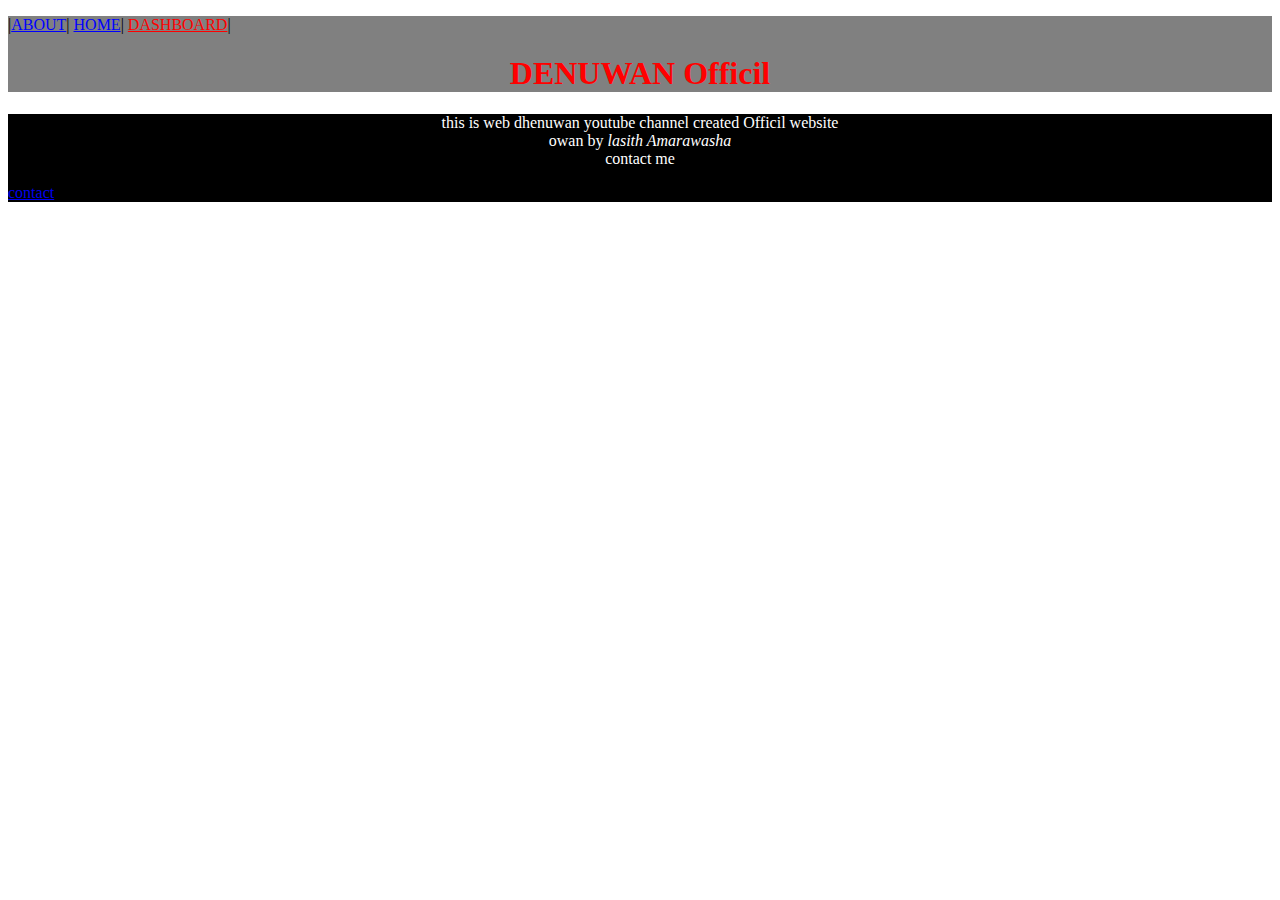
<file: about.html>
<!DOCTYPE html>
<html>
  <head>
    <meta http-equiv="content-type" content="text/html; charset=utf-8" />
    <title>Home/ABOUT</title>
    <style rel="stylesheet" type="text/css">
      h1{
       color: #ff0000;
       text-align: center;
      }
      .button1{
        color: #0000ff;
      }
      .button2{
        color: #ff0000;
      }
      .menu{
        background-color: #808080;
      }
      .par{
        background-color: #000000;
        color: #ffffff;
      }
    </style>
  </head>
  <body>
     <div class="menu">
      <p>
        |<a href="about.html" class="button1">ABOUT</a>|
        <a href="index.html" class="button1">HOME</a>|
        <a href="dash.html" class="button2">DASHBOARD</a>|
      </p>
     <h1> DENUWAN Officil</h1>
    </div>
    <div class="par">
      <p align="center">
        this is web dhenuwan youtube channel created Officil website<br/>
        owan by <i>lasith Amarawasha</i><br/>
        contact  me
      </p>
      <a href="https://api.whatsapp.com/send?phone=94788231166&text=creating_simple_website>">contact </a>
    </div>
    
  </body>
</html>
</file>
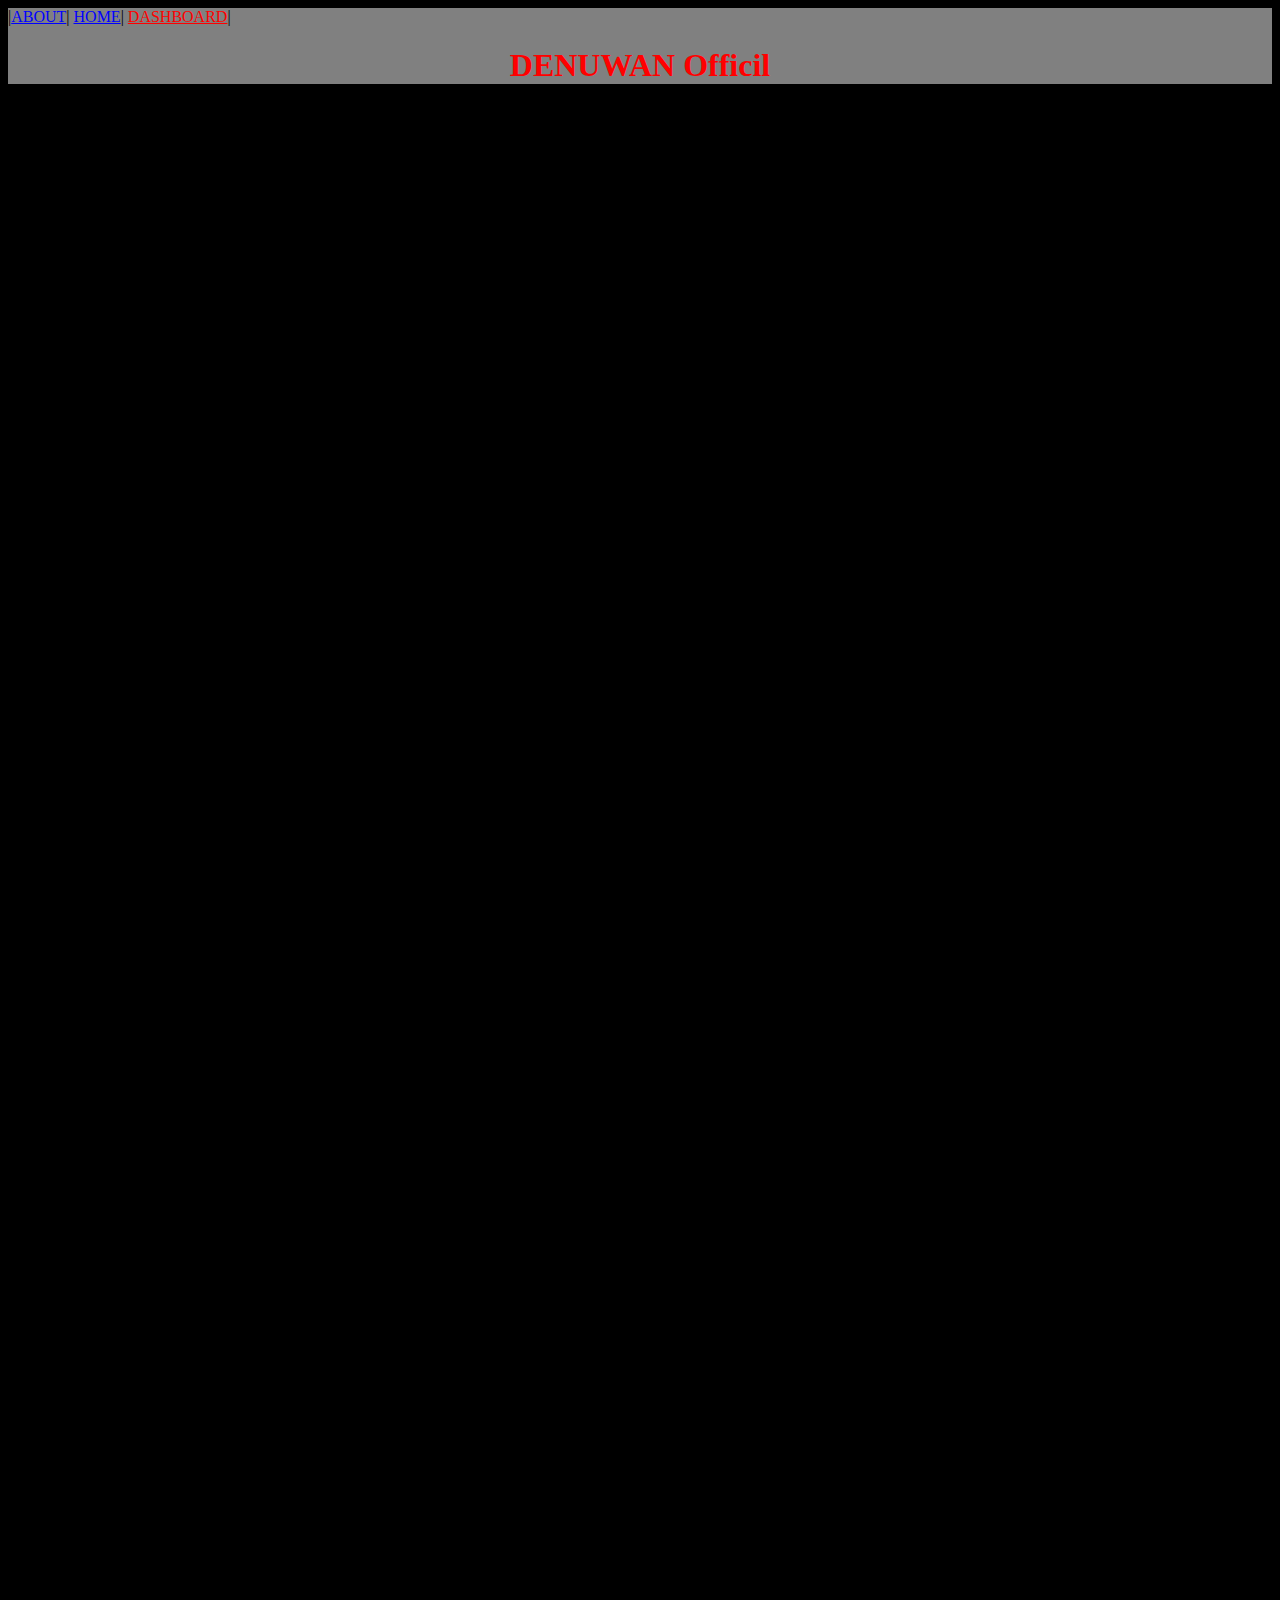
<file: dash.html>
<html>
  <head>
    <title>Home/DASHBOARD</title>
    <style rel="stylesheet" type="text/css">
      h1{
  color: #ff0000;
  text-align: center;
}
.button1{
  color: #0000ff;
}
.button2{
  color: #ff0000;
}
.menu{
  background-color: #808080;
}
body{
  background-color: #000000;
}
.others{
  color: #00ffff;
}

    </style>
  </head>
  <body>
     <div class="menu">
      <p>
        |<a href="about.html" class="button1">ABOUT</a>|
        <a href="index.html" class="button1">HOME</a>|
        <a href="dash.html" class="button2">DASHBOARD</a>|
      </p>
     <h1> DENUWAN Officil</h1>
    </div>
     <iframe width="560" height="315" src="https://www.youtube.com/embed/4aMPesd2gC0?si=0OR_E0wRzmYeTY9j" title="YouTube video player" frameborder="0" allow="accelerometer; autoplay; clipboard-write; encrypted-media; gyroscope; picture-in-picture; web-share" referrerpolicy="strict-origin-when-cross-origin" allowfullscreen></iframe>
    
    <iframe width="560" height="315" src="https://www.youtube.com/embed/QKr95SVSfl4" title="" frameborder="0" allow="accelerometer; autoplay; clipboard-write; encrypted-media; gyroscope; picture-in-picture; web-share" referrerpolicy="strict-origin-when-cross-origin" allowfullscreen></iframe>
    
    <iframe width="560" height="315" src="https://www.youtube.com/embed/nCXqoujKnws?si=zWbaA4DB3XXg0iZb" title="YouTube video player" frameborder="0" allow="accelerometer; autoplay; clipboard-write; encrypted-media; gyroscope; picture-in-picture; web-share" referrerpolicy="strict-origin-when-cross-origin" allowfullscreen></iframe>
    <iframe width="560" height="315" src="https://www.youtube.com/embed/_gQCy71EYeI?si=yDGEmOKcciApMmXt" title="YouTube video player" frameborder="0" allow="accelerometer; autoplay; clipboard-write; encrypted-media; gyroscope; picture-in-picture; web-share" referrerpolicy="strict-origin-when-cross-origin" allowfullscreen></iframe>
    <iframe width="560" height="315" src="https://www.youtube.com/embed/sPN2mCdJ2zg?si=wFMK9_eZmK7kGnYT" title="YouTube video player" frameborder="0" allow="accelerometer; autoplay; clipboard-write; encrypted-media; gyroscope; picture-in-picture; web-share" referrerpolicy="strict-origin-when-cross-origin" allowfullscreen></iframe>
    <iframe width="560" height="315" src="https://www.youtube.com/embed/GukqwmwOTls?si=FqQFQFQyp2_P3i2D" title="YouTube video player" frameborder="0" allow="accelerometer; autoplay; clipboard-write; encrypted-media; gyroscope; picture-in-picture; web-share" referrerpolicy="strict-origin-when-cross-origin" allowfullscreen></iframe>
    <iframe width="560" height="315" src="https://www.youtube.com/embed/TZOer2YCoSQ?si=jwZiM88k2C85ryqJ" title="YouTube video player" frameborder="0" allow="accelerometer; autoplay; clipboard-write; encrypted-media; gyroscope; picture-in-picture; web-share" referrerpolicy="strict-origin-when-cross-origin" allowfullscreen></iframe>
    <iframe width="560" height="315" src="https://www.youtube.com/embed/cUiESdW_fIU?si=aAuGbipH1i-MxtTx" title="YouTube video player" frameborder="0" allow="accelerometer; autoplay; clipboard-write; encrypted-media; gyroscope; picture-in-picture; web-share" referrerpolicy="strict-origin-when-cross-origin" allowfullscreen></iframe>
    <iframe width="560" height="315" src="https://www.youtube.com/embed/Gbt_7vye1_4?si=Xx7fp9k5LyrL1rk9" title="YouTube video player" frameborder="0" allow="accelerometer; autoplay; clipboard-write; encrypted-media; gyroscope; picture-in-picture; web-share" referrerpolicy="strict-origin-when-cross-origin" allowfullscreen></iframe>
    <iframe width="560" height="315" src="https://www.youtube.com/embed/WE1U8NP40cs?si=fRkzGv6VgyEMkr5x" title="YouTube video player" frameborder="0" allow="accelerometer; autoplay; clipboard-write; encrypted-media; gyroscope; picture-in-picture; web-share" referrerpolicy="strict-origin-when-cross-origin" allowfullscreen></iframe>
    <iframe width="560" height="315" src="https://www.youtube.com/embed/zROeQvaHLwk?si=JSzjnx7DJDrVmjF8" title="YouTube video player" frameborder="0" allow="accelerometer; autoplay; clipboard-write; encrypted-media; gyroscope; picture-in-picture; web-share" referrerpolicy="strict-origin-when-cross-origin" allowfullscreen></iframe>
    <iframe width="560" height="315" src="https://www.youtube.com/embed/pFq_vIE1XPE?si=YD9bMfJwQOgobw97" title="YouTube video player" frameborder="0" allow="accelerometer; autoplay; clipboard-write; encrypted-media; gyroscope; picture-in-picture; web-share" referrerpolicy="strict-origin-when-cross-origin" allowfullscreen></iframe>
    <iframe width="560" height="315" src="https://www.youtube.com/embed/g9N-KAGx6t8?si=9TP4ESddNRs6G81M" title="YouTube video player" frameborder="0" allow="accelerometer; autoplay; clipboard-write; encrypted-media; gyroscope; picture-in-picture; web-share" referrerpolicy="strict-origin-when-cross-origin" allowfullscreen></iframe>
    <iframe width="560" height="315" src="https://www.youtube.com/embed/eCOBRvirwPM?si=gkr8OvnSkl3fetsE" title="YouTube video player" frameborder="0" allow="accelerometer; autoplay; clipboard-write; encrypted-media; gyroscope; picture-in-picture; web-share" referrerpolicy="strict-origin-when-cross-origin" allowfullscreen></iframe>
    <div>
      <a href="https://youtube.com/@sldenuwanbro?si=pHzFEh9l6tq7010X" class="others">OTHER</a>
    </div>
  </body>
</html>
</file>
